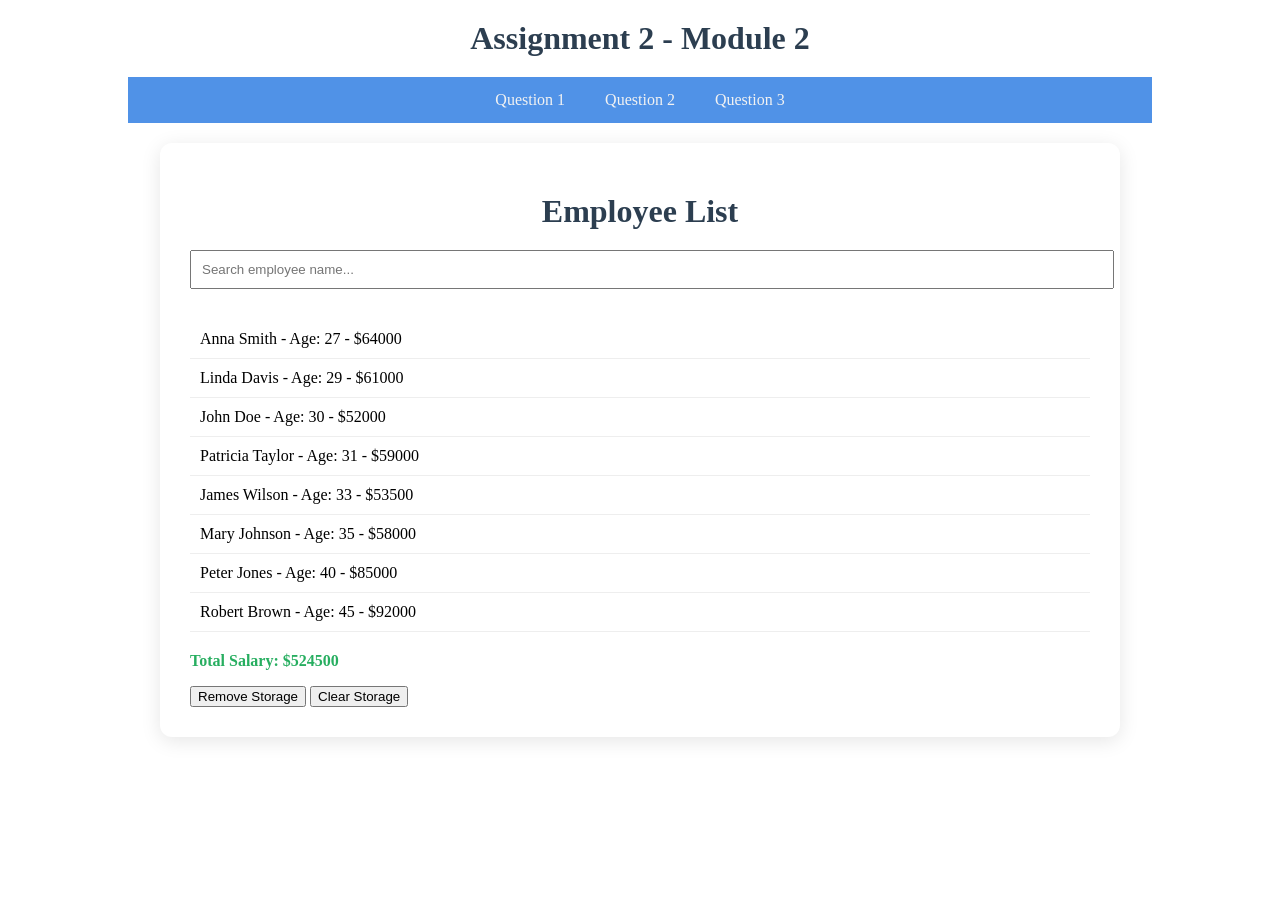
<file: Question1/index.html>
<!DOCTYPE html>
<html lang="en">
<head>
    <meta charset="UTF-8">
    <title>Employees App</title>

    <link rel="stylesheet" href="style.css">
    <link rel="stylesheet" href="/Question2/style.css">

    <link rel="stylesheet" href="//cdn.datatables.net/2.3.7/css/dataTables.dataTables.min.css">
    <script src="https://ajax.googleapis.com/ajax/libs/jquery/3.7.1/jquery.min.js"></script>
    <script src="//cdn.datatables.net/2.3.7/js/dataTables.min.js"></script>
</head>

<body>
<h1>Assignment 2 - Module 2</h1>
    <!-- Navigation Bar -->
    <div class="navbar">
        <a href="/Question1/index.html">Question 1</a>
        <a href="/Question2/index.html">Question 2</a>
        <a href="/Question3/index.html">Question 3</a>
    </div>



<div class="container">
    <h1>Employee List</h1>

    <!-- BONUS SEARCH BAR -->
    <input type="text" id="searchInput" placeholder="Search employee name..." style="margin-bottom:15px; padding:10px; width:100%;">

    <div id="demo"></div>

    <p id="totalSalary"></p>

    <button onclick="removeStorage()">Remove Storage</button>
    <button onclick="clearStorage()">Clear Storage</button>
</div>

<script>
let allEmployees = [];

async function fetchEmployees() {
    try {
        const response = await fetch('employees.json');
        const data = await response.json();

        let employees = data.employees;

        // SORT by age
        employees.sort((a, b) => a.age - b.age);

        allEmployees = employees; // store for search

        displayEmployees(employees);

        // MAP
        const fullNames = employees.map(({firstName, lastName}) => `${firstName} ${lastName}`);
        console.log("Full Names:", fullNames);

        // REDUCE
        const totalSalary = employees.reduce((total, emp) => total + emp.salary, 0);
        document.getElementById("totalSalary").innerText = "Total Salary: $" + totalSalary;

        // FILTER
        const highEarners = employees.filter(emp => emp.salary > 55000);
        console.log("High Earners:", highEarners.map(emp => emp.firstName + " " + emp.lastName));

        // LOCAL STORAGE
        localStorage.setItem("employees", JSON.stringify(employees));
        console.log("Stored:", JSON.parse(localStorage.getItem("employees")));

    } catch (error) {
        console.error("Error:", error);
        document.getElementById("demo").innerHTML = "Error loading data!";
    }
}

// DISPLAY FUNCTION
function displayEmployees(employees) {
    let output = "<ul>";
    employees.forEach(emp => {
        output += `<li>${emp.firstName} ${emp.lastName} - Age: ${emp.age} - $${emp.salary}</li>`;
    });
    output += "</ul>";
    document.getElementById("demo").innerHTML = output;
}

// BONUS SEARCH FUNCTION
document.getElementById("searchInput").addEventListener("keyup", function() {
    const searchValue = this.value.toLowerCase();

    const filtered = allEmployees.filter(emp =>
        (`${emp.firstName} ${emp.lastName}`).toLowerCase().includes(searchValue)
    );

    displayEmployees(filtered);
});

// LOCAL STORAGE FUNCTIONS
function removeStorage() {
    localStorage.removeItem("employees");
    alert("employees removed");
}

function clearStorage() {
    localStorage.clear();
    alert("storage cleared");
}

fetchEmployees();
</script>

</body>
</html>
</file>
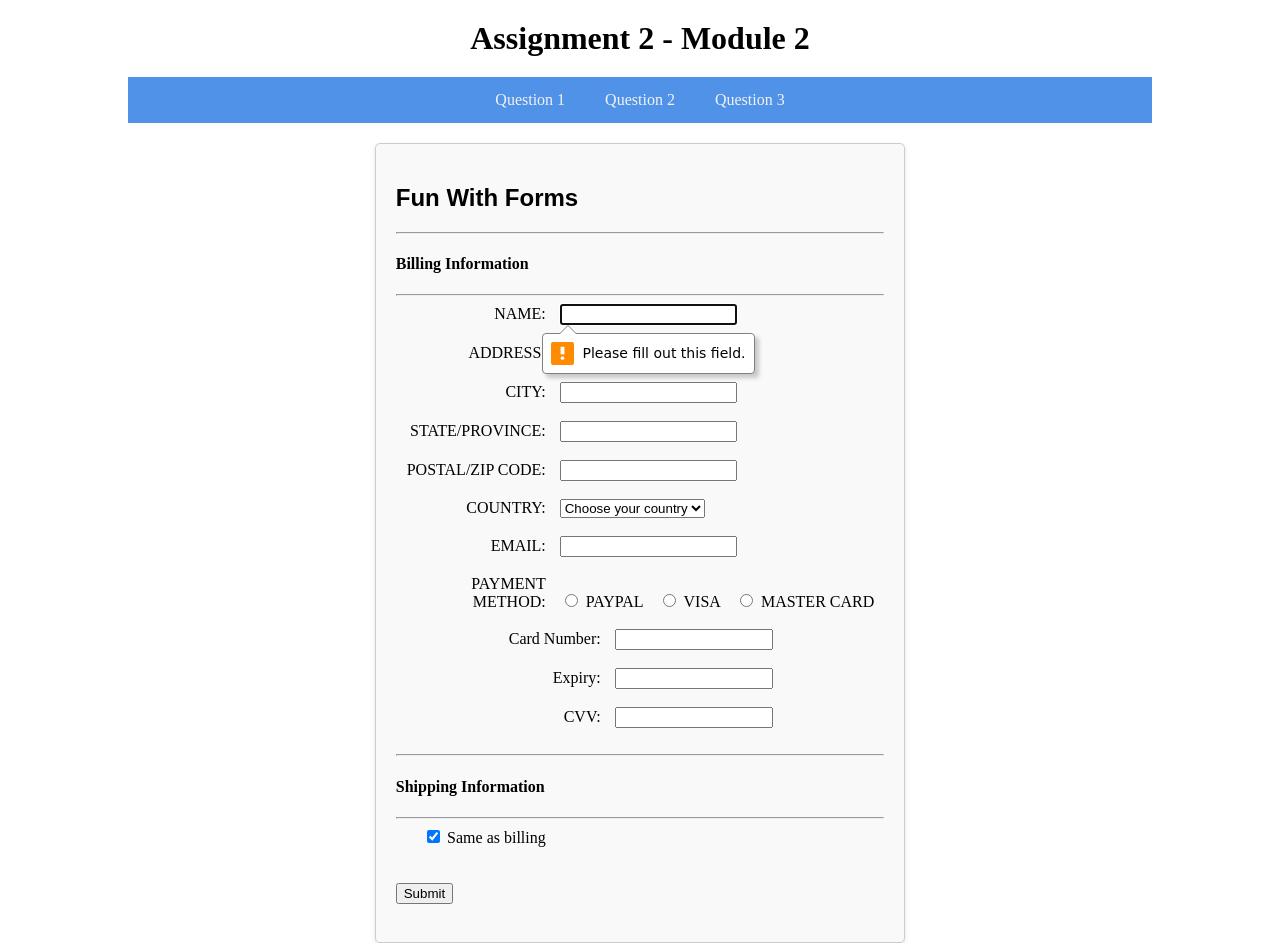
<file: Question2/index.html>
<!DOCTYPE html>
<html lang="en">
<head>
    <meta charset="UTF-8">
    <meta name="viewport" content="width=device-width, initial-scale=1.0">
    <title>Document</title>
    <link rel="stylesheet" href="/Question2/style.css">
        
</head>
<body>
    <h1>Assignment 2 - Module 2</h1>
    <!-- Navigation Bar -->
    <div class="navbar">
        <a href="/Question1/index.html">Question 1</a>
        <a href="/Question2/index.html">Question 2</a>
        <a href="/Question3/index.html">Question 3</a>
    </div>
    
    <div class="box">
       
        <form id="form" novalidate>
            <h2>Fun With Forms</h2>
            <hr>

            <h4> Billing Information</h4>
            <hr>
            <label for="Name">NAME:</label>
            <input type="text" id="Name" name="Name" required>
            <br><br>

            <label for="address">ADDRESS:</label>
            <input type="text" id="address" name="address" required>
            <br><br>

            <label for="city">CITY:</label>
            <input type="text" id="city" name="city">
            <br><br>

            <label for="state">STATE/PROVINCE:</label>
            <input type="text" id="state" name="state" required>
            <br><br>

            <label for="zip">POSTAL/ZIP CODE:</label>
            <input type="text" id="zip" name="zip" required>
            <br><br>

            <label for="country">COUNTRY:</label>
            <select name="country" id="country" required>
                <option value="" selected> Choose your country</option>
                <option value="US">United States</option>
                <option value="CA">Canada</option>
                <option value="UK">United Kingdom</option>
                <option value="JM">Jamaica</option>
            </select>
            <br><br>
            <label for="zip">EMAIL:</label>
            <input type="email" id="email" name="email" required>
           
            <br><br>
            <div>
                <!--Payment Method-->
                <label for="method">PAYMENT METHOD:</label>
                <span class="payment-options">
                    <input type="radio" id="PayPal" name="payment" value="paypal"><label for="PayPal">PAYPAL</label>
                    <input type="radio" id="Visa" name="payment" value="visa"><label for="Visa">VISA</label>
                    <input type="radio" id="MasterCard" name="payment" value="mastercard"><label for="MasterCard">MASTER CARD</label><br><br>
                    
                    <div class="card-info">
                    <label>Card Number:</label>                    <input type="text" id="cardNumber"><br><br>

                    <label>Expiry:</label>
                    <input type="text" id="expiry"><br><br>

                    <label>CVV:</label>
                    <input type="text" id="cvv"><br><br>
                    </div>             
                </span>
           </div>
                      
            <hr>
            <h4>Shipping Information</h4>
            <hr>

           <label>
           <input type="checkbox" id="sameBilling" checked>
            Same as billing
            <br><br>
            </label>
            <div id="shippingFields">
            <label>NAME:</label>
            <input type="text" id="Name">
            <br><br>
            <label>ADDRESS:</label>
            <input type="text" id="ShippingAddress">
            <br><br>
            <label for="city">CITY:</label>
            <input type="text" id="city" name="city">
            <br><br>
            <label for="state">STATE/PROVINCE:</label>
            <input type="text" id="state" name="state">
            <br><br>
            <label for="zip">POSTAL/ZIP CODE:</label>
            <input type="text" id="zip" name="zip">
            <br><br>
            <label for="country">COUNTRY:</label>
            <select name="country" id="country">
                <option value="none" selected disabled hidden>Choose your country</option>
                <option value="US">United States</option>
                <option value="CA">Canada</option>
                <option value="UK">United Kingdom</option>
                <option value="JM">Jamaica</option>
            </select>
            <br><br>
            <label for="zip">EMAIL:</label>
            <input type="email" id="email" name="email" required>
            <p class="help">Please enter a valid email address</p>
            <br><br>
            </div>
        

           <br><br>
           <input type="submit" id="submit" value="Submit">
           <br><br>
        </form>
        
    </div>
    <script src="script.js"></script>
</body>
</html>
</file>
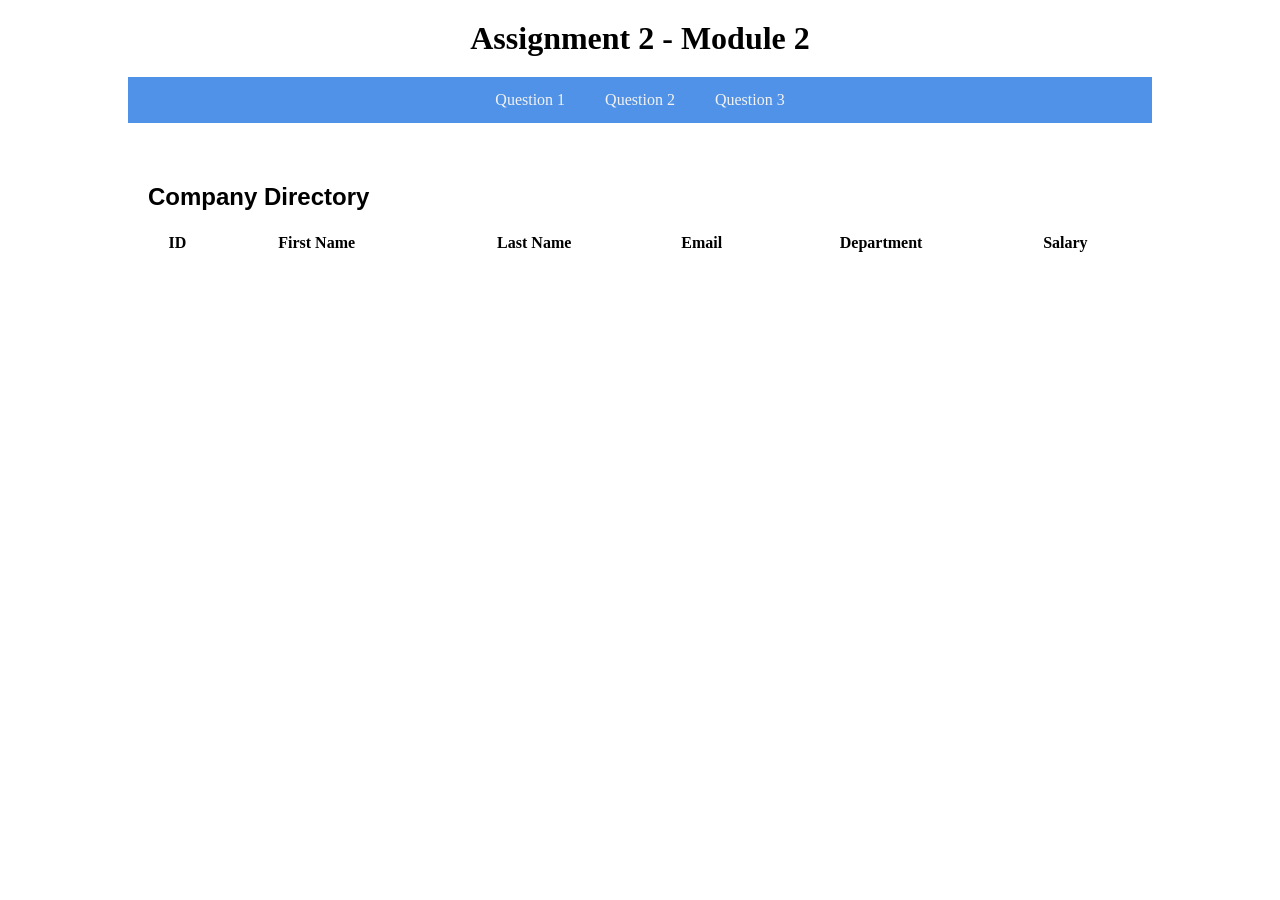
<file: Question3/index.html>
<!DOCTYPE html>
<html lang="en">
<head>
    <meta charset="UTF-8">
    <meta name="viewport" content="width=device-width, initial-scale=1.0">
    <title>Employee Data - Assignment 3</title>
    <link rel="stylesheet" href="https://cdn.datatables.net/1.13.6/css/jquery.dataTables.min.css">
    <link rel="stylesheet" href="/Question2/style.css">
    <!-- Navigation Bar Styles -->
    
</head>
<body>
    <h1>Assignment 2 - Module 2</h1>
<!-- Navigation Bar -->
    <div class="navbar">
        <a href="/Question1/index.html">Question 1</a>
        <a href="/Question2/index.html">Question 2</a>
        <a href="/Question3/index.html">Question 3</a>
    </div>


    <div style="padding: 20px; max-width: 1000px; margin: auto;">
        <h2>Company Directory</h2>
        <table id="employeeTable" class="display" style="width:100%">
            <thead>
                <tr>
                    <th>ID</th>
                    <th>First Name</th>
                    <th>Last Name</th>
                    <th>Email</th>
                    <th>Department</th>
                    <th>Salary</th>
                </tr>
            </thead>
        </table>
    </div>

<script src="https://code.jquery.com/jquery-3.7.0.min.js"></script>
<script src="https://cdn.datatables.net/1.13.6/js/jquery.dataTables.min.js"></script>
<script src="script.js" defer></script>
</body>
</html>
</file>
<file: Question1/style.css>
body {
    font-family:  'Times New Roman', Times, serif;
    display: flex;
    flex-direction: column;
    align-items: center;
    margin: 0 auto;
    width: 60%;
}

body .navbar {
    background-color: #5092e7;
    overflow: hidden;
    width: 100%;
}

.container {
    background: white;
    padding: 30px;
    border-radius: 12px;
    box-shadow: 0 4px 20px rgba(0,0,0,0.1);
    width: 90%;
    max-width: 900px;
}

h1 {
    color: #2c3e50;
}

ul {
    list-style: none;
    padding: 0;
}

li {
    padding: 10px;
    border-bottom: 1px solid #eee;
}

#totalSalary {
    margin-top: 20px;
    font-weight: bold;
    color: #27ae60;
}
</file>
<file: Question2/style.css>
.box label, .payment-options input[type="text"] {
    display: inline-block;
    width: 150px;
    text-align: right;
    margin-right: 10px;
}

.box input[type="text"],.box select{
    width: 200 px;
    height: 18  px;
}

.payment-options label{
    width: auto;       /* prevent radio labels from stretching */
    text-align: left;
    margin-left: 5px;

}

.card-info label {
    display: inline-block;
    width: 200px;
    text-align: right;
    margin-right: 10px;
}

input:disabled {
  background-color: #ddd;
  color: #777;
  cursor: not-allowed
}

/* Hide shipping fields by default */
#shippingFields {
    display: none;
    /*transition: all 0.3s ease;*/
}

.help {display: none;}
.invalid .help {display: block;}

.invalid label, .invalid input,
.invalid .help {
    color: red;
    border-color: red;
}
/* Navigation Bar Styles */
   body, h1{
  
    margin: 0 auto;
    font-family:  'Times New Roman', Times, serif;
    width: 80%;

    }

    .navbar {
      background-color: #5092e7;
      display: flex;
      justify-content: center;
      /*add space between navbar and form*/
      margin-bottom: 20px;

    }

    .navbar a {
      float: left;
      display: block;
      color: #f2f2f2;
      padding: 14px 20px;
      text-decoration: none;
    }

    .navbar a:hover {
      background-color: #575757;
    }

/*center form on page*/
    .box {
      width: 80%;
      margin: 0 auto;
      display: flex;
      justify-content: center;
      align-items: center;
      
    }

    #form {
      border: 1px solid #ccc;
      background: #f9f9f9;
      padding: 20px; 
      border-radius: 5px;
      box-shadow: 0 2px 5px rgba(0, 0, 0, 0.1);
    }


/* center on page */
h1 {
   
    display: flex;
    flex-direction: column;
    align-items: center;
    padding: 20px;
}
h2 {font-family: 'Arial Narrow Bold', sans-serif;}
</file>
